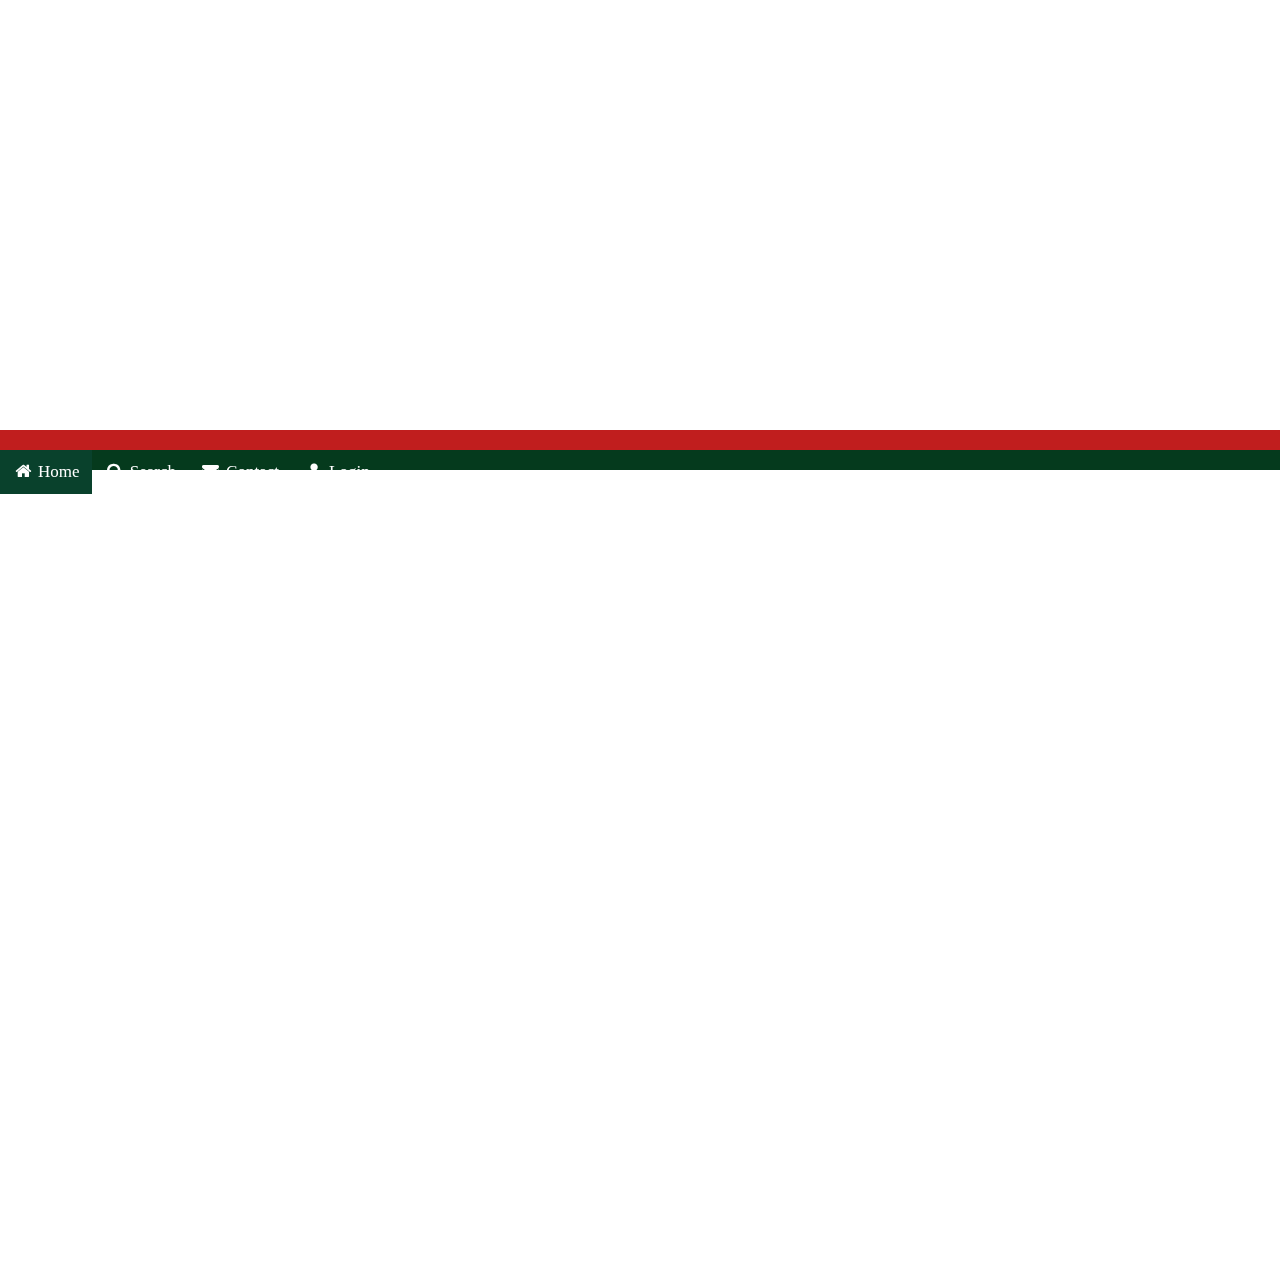
<file: index.html>
<!DOCTYPE html>
<html>
    <head>
        <meta charset="utf-8" />
        <title> Faso Discover</title>
        <link rel ="stylesheet" type="text/css" href="style.css"/>
    </head>
    <body>
        <section>
            <div class="bfa">

                <link rel="stylesheet" href="https://cdnjs.cloudflare.com/ajax/libs/font-awesome/4.7.0/css/font-awesome.min.css">
                <div class="navbar">
                    <a class="active" href="#"><i class="fa fa-fw fa-home"></i> Home</a>
                    <a href="#"><i class="fa fa-fw fa-search"></i> Search</a>
                    <a href="/contact.html"><i class="fa fa-fw fa-envelope"></i> Contact</a>
                    <a href="#"><i class="fa fa-fw fa-user"></i> Login</a>

                </div>
            </div>
            
            
            
        </section>
       

        <script src="https://code.jquery.com/jquery-3.6.1.min.js" >
        </script>
        <script type=" text/javascript">
            $(document).ready(function(){
                $(window).scroll(function(){
                    var scrollpos = $(window).scrollTop();
                    $('.bfa').css({
                        'height': +(scrollpos)+ 'px'
                    })
                })
            })
        </script>

        <script>
        window.onscroll = function() {myFunction()};
        function myFunction() {
  
            var winScroll = document.body.scrollTop || document.documentElement.scrollTop;
  
            var height = document.documentElement.scrollHeight - document.documentElement.clientHeight;
  
            var scrolled = (winScroll / height) * 100;
  
            document.getElementById("myNavBar").style.width = scrolled + "%";
        }
        </script>

        

    </body>

    
</html>
</file>
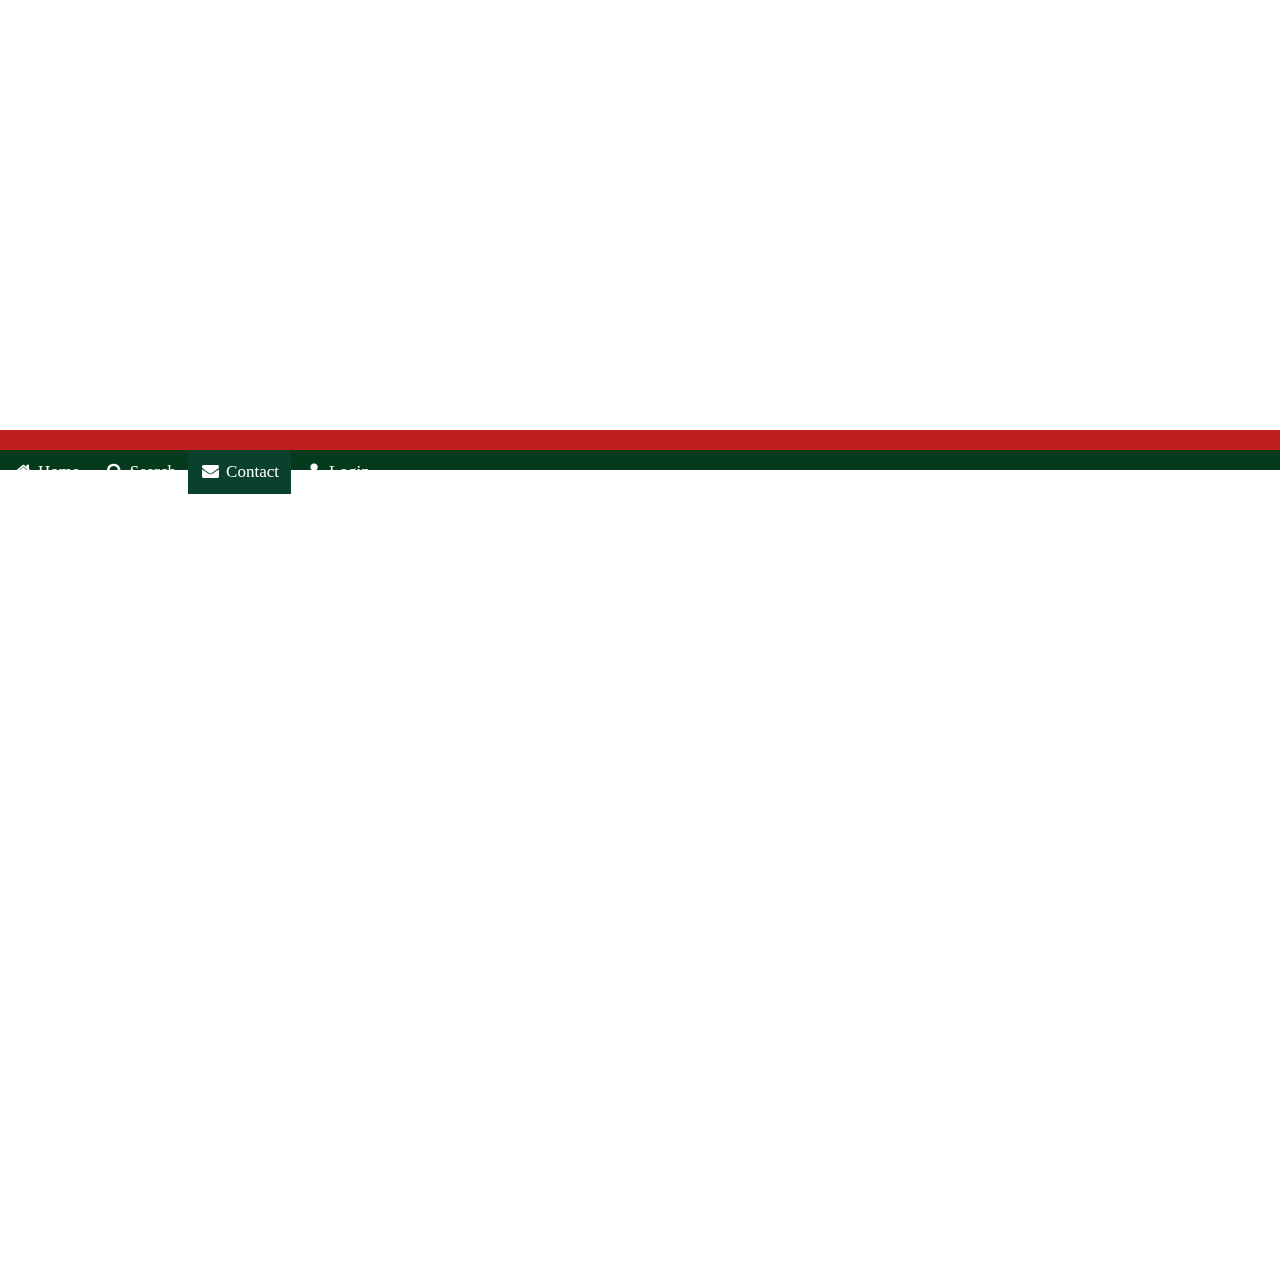
<file: contact.html>
<!DOCTYPE html>
<html>
    <head>
        <meta charset="utf-8" />
        <title> Faso Discover</title>
        <link rel ="stylesheet" type="text/css" href="style.css"/>
    </head>
    <body>
        <section>
            <div class="bfa">
                <link rel="stylesheet" href="https://cdnjs.cloudflare.com/ajax/libs/font-awesome/4.7.0/css/font-awesome.min.css">
                <div class="navbar">
                    <a  href="/index.html"><i class="fa fa-fw fa-home"></i> Home</a>
                    <a href="#"><i class="fa fa-fw fa-search"></i> Search</a>
                    <a class="active" href="#"><i class="fa fa-fw fa-envelope"></i> Contact</a>
                    <a href="#"><i class="fa fa-fw fa-user"></i> Login</a>
                </div>
            </div>
            
        </section>
       

        <script src="https://code.jquery.com/jquery-3.6.1.min.js" >
        </script>
        <script type=" text/javascript">
            $(document).ready(function(){
                $(window).scroll(function(){
                    var scrollpos = $(window).scrollTop();
                    $('.bfa').css({
                        'height': +(scrollpos)+ 'px'
                    })
                })
            })
        </script>

        <script>
        window.onscroll = function() {myFunction()};
        function myFunction() {
  
            var winScroll = document.body.scrollTop || document.documentElement.scrollTop;
  
            var height = document.documentElement.scrollHeight - document.documentElement.clientHeight;
  
            var scrolled = (winScroll / height) * 100;
  
            document.getElementById("myNavBar").style.width = scrolled + "%";
        }
        </script>

    </body>
    
</html>
</file>
<file: style.css>
body{
    margin: 0.0%;
    padding: 0.0%;
    min-height: 1280px;
}
section
{
    position: relative;
    min-height: 100.0vh;
    display: flex;
    justify-content: center;
    align-items: center;
    overflow: hidden;
}

.bfa
{
    position: fixed;
    background: url(bfa.jpg);
    background-size: cover;
    background-attachment: fixed;
    width: 100%;
    height: 0%;
    border-top: 20px solid rgb(192, 30, 30);

    border-bottom: 20px solid rgb(5, 58, 29);
}


.header {
    position: fixed;
    top: 0 px;
    z-index: 1;
    width: 50%;
    background-color: transparent;
  }
  
  .header h2 {
    text-align: center;
  }
  
  .progress-container {
    width: 100%;
    height: 8px;
    background: transparent;
  }
  
  .progress-bar {
    height: 8px;
    background: #fae100;
    width: 0%;
  }
  
  .content {
    padding: 100px 0;
    margin: 50px auto 0 auto;
    width: 80%;
  }


  .navbar {
    width: 100%;
    background-color: transparent;
    overflow: auto;
  }
  
  /* Navbar links */
  .navbar a {
    float: left;
    text-align: center;
    padding: 12px;
    color: white;
    text-decoration: none;
    font-size: 17px;
  }
  
  /* Navbar links */
  .navbar a:hover {
    background-color: #000;
  }
  
  /*active navbar curently*/
  .active {
    background-color: #09412c;
  }
  
  /* Add responsiveness*/
  @media screen and (max-width: 500px) {
    .navbar a {
      float: none;
      display: block;
    }
  }
</file>
